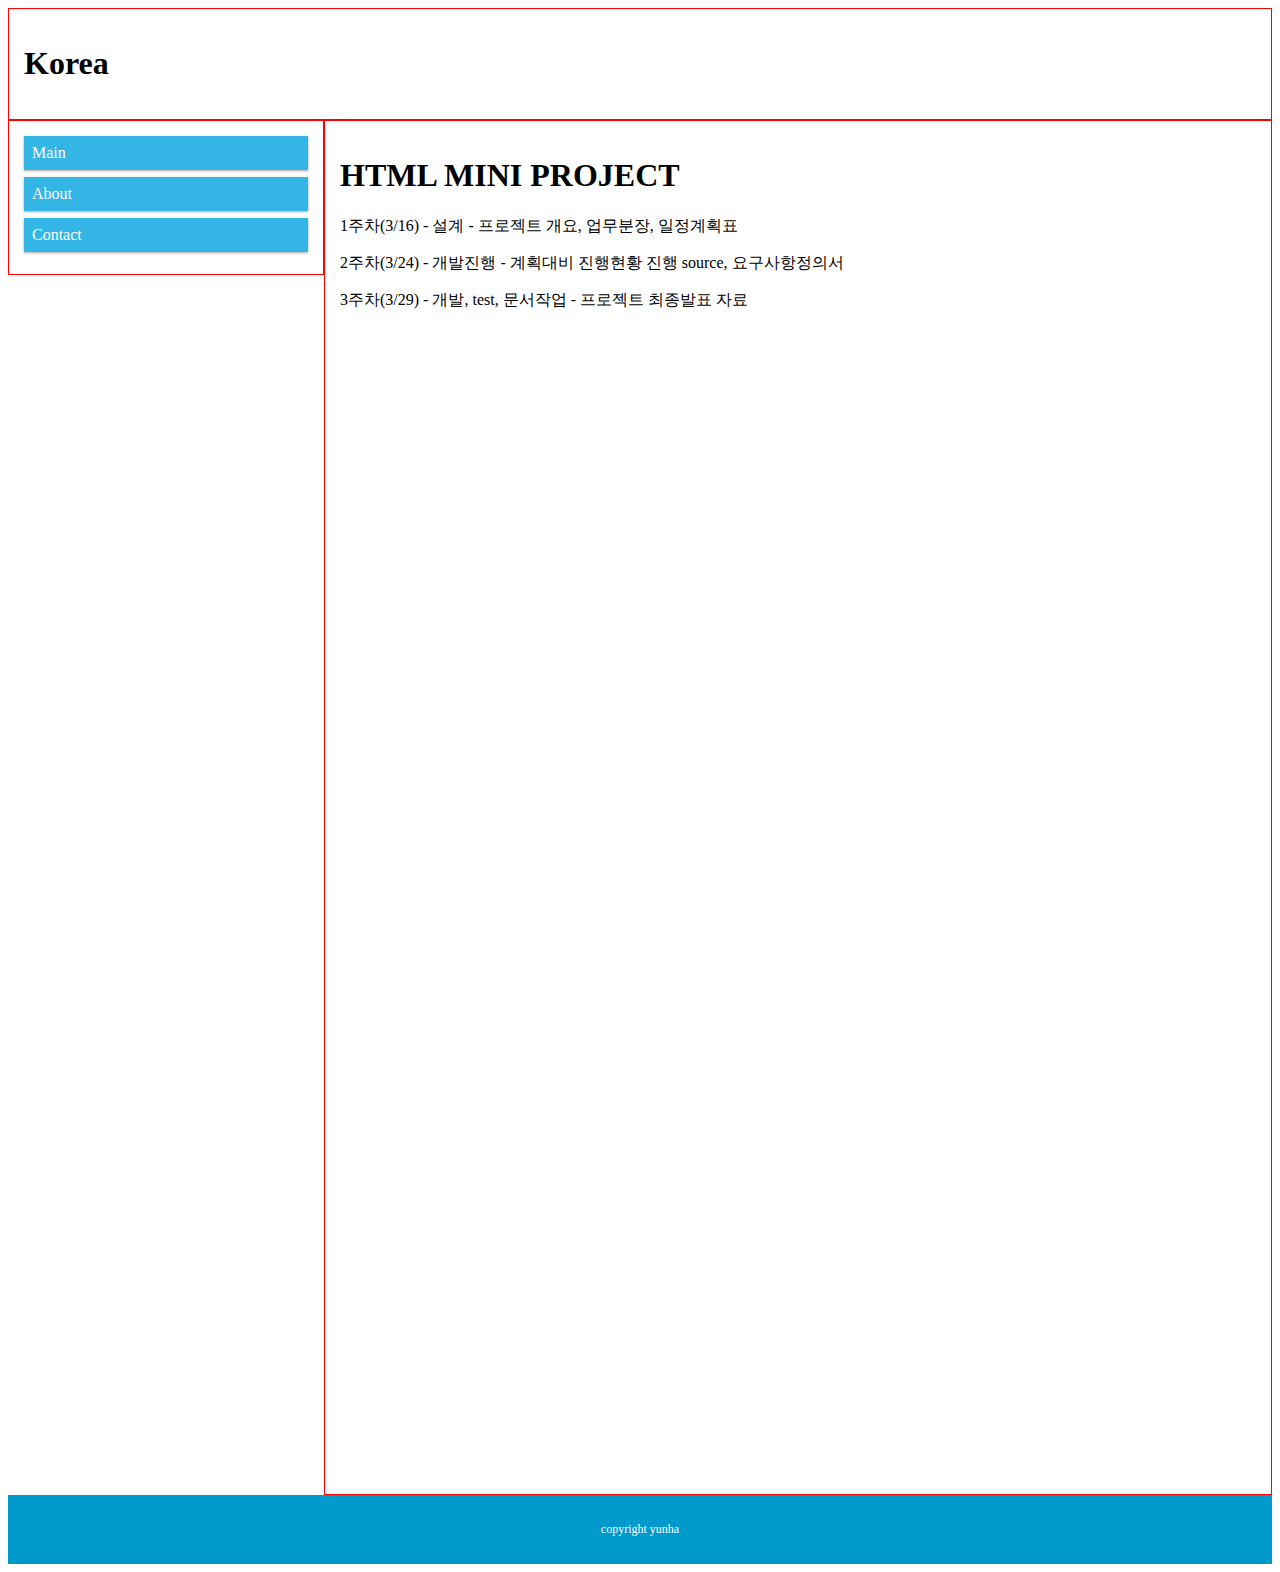
<file: index.html>
<!DOCTYPE html>
<html>
    <head>
        <title>HTML mini Project</title>
        <link rel="stylesheet" href="css/style_proj.css">
        <meta name="viewport" content="width=device-width, initial scale=1.0">
    </head>
    <body>
        <div class="header col-12">
            <h1>Korea</h1>
        </div>

        <div class="row">
            <div class="col-3 menu">
                <ul>
                    <li>Main</li>
                    <li>About</li>
                    <li>Contact</li>
                </ul>
            </div>

            <div class="col-9">
                <h1>HTML MINI PROJECT</h1>
                <p>1주차(3/16) - 설계 - 프로젝트 개요, 업무분장, 일정계획표</p>
                <p>2주차(3/24) - 개발진행 - 계획대비 진행현황 진행 source, 요구사항정의서</p>
                <p>3주차(3/29) - 개발, test, 문서작업 - 프로젝트 최종발표 자료</p>
                <br /><br /><br /><br />
                <br /><br /><br /><br />
                <br /><br /><br /><br />
                <br /><br /><br /><br />
                <br /><br /><br /><br />
                <br /><br /><br /><br />
                <br /><br /><br /><br />
                <br /><br /><br /><br />
                <br /><br /><br /><br />
                <br /><br /><br /><br />
                <br /><br /><br /><br />
                <br /><br /><br /><br />
                <br /><br /><br /><br />
                <br /><br /><br /><br />
                <br /><br /><br /><br />
                <br /><br /><br /><br />

            </div>
        </div>
        
        <div class="footer">
            <p>copyright yunha</p>
        </div>
    </body>
</html>
</file>
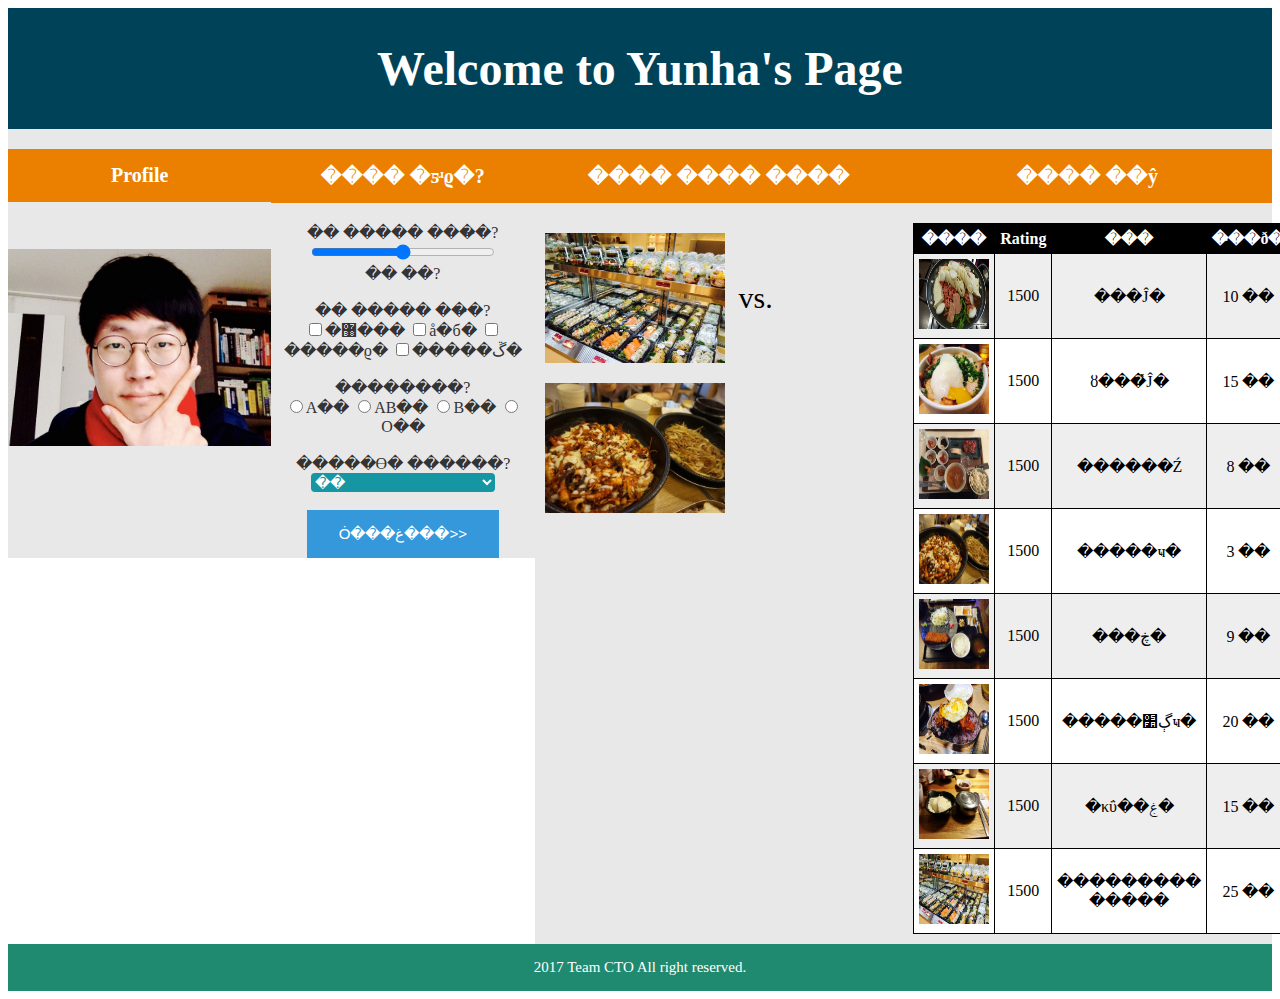
<file: main.html>
<!doctype html>
<head>
    <title>
        Team CTO - Yunha
    </title>
    <link rel="stylesheet" type="text/css" href="styles/style_main.css" media="screen" />
    <link rel="stylesheet" type="text/css" href="styles/style_meal.css" media="screen" />
</head>
<body>
    <header>
        <h1>Welcome to Yunha's Page</h1>
    </header>
    <div class="row">
        <div class="col-5 intro">
            <div class="figure col-12">
                <div class="col-6">
                    <h3>Profile</h3>
                    <img class="profile" src="images/profile.jpg" alt="missing picture" id="yunha" />
                </div>
                <div class="profile-detail col-6">
                    <h3>���� �ƽʴϱ�?</h3>
                    <form name="form01">
                        �� ����� ���̴�?<br />
                        <input type="range" name="age" min=10 max=40 id="age" onInput="myAge()"/>
                        <div id="ageString">�� ��?</div><br>
                        �� ����� ��̴�? <br />
                        <input type="checkbox" name="hobby" value="Running" />�޸���
                        <input type="checkbox" name="hobby" value="Reading" />å�б�
                        <input type="checkbox" name="hobby" value="Gaming" />�����ϱ�
                        <input type="checkbox" name="hobby" value="napping" />�����ڱ�
                        <br /><br />
                        ��������? <br />
                        <input type="radio" name="bloodType" value="a" />A��
                        <input type="radio" name="bloodType" value="ab" />AB��
                        <input type="radio" name="bloodType" value="b" />B��
                        <input type="radio" name="bloodType" value="o" />O��
                        <br /><br />
                        �����ϴ� ������?
                        <select id="season" name="season">
                            <option value="spring">��</option>
                            <option value="summer">����</option>
                            <option value="fall">����</option>
                            <option value="winter">�ܿ�</option>
                        </select>
                        <br /><br />
                        <input type="button" class="button" value="Ȯ���غ���>>" onclick="call()"/>
                    </form>
                </div>
            </div>
        </div>
        <div class="col-7 lunch-ranking">
            <section class="col-12">
                <section class="main col-6">
                    <h3>���� ���� ����</h3>
                    <img class="match" id="left" name="a" onclick="chooseLeft(this);"/>
                    <span id="vs"> vs. </span>
                    <img class="match" id="right" name="b" onclick="chooseRight(this);"/>
                </section>
                <section class="detail col-6">
                    <div class="unit">
                        <h3>���� ��ŷ</h3>
                        <table id="t01">
                            <tr>
                                <th>����</th>
                                <th>Rating</th>
                                <th>���</th>
                                <th>�̵��ð�</th>
                            </tr>
                            <tr>
                                <td><img id="img01"/></td>
                                <td id="r01"></td>
                                <td id="store01"></td>
                                <td id="distance01"></td>
                            </tr>
                            <tr>
                                <td><img id="img02"/></td>
                                <td id="r02"></td>
                                <td id="store02"></td>
                                <td id="distance02"></td>
                            </tr>
                            <tr>
                                <td><img id="img03"/></td>
                                <td id="r03"></td>
                                <td id="store03"></td>
                                <td id="distance03"></td>
                            </tr>
                            <tr>
                                <td><img id="img04"/></td>
                                <td id="r04"></td>
                                <td id="store04"></td>
                                <td id="distance04"></td>
                            </tr>
                            <tr>
                                <td><img id="img05"/></td>
                                <td id="r05"></td>
                                <td id="store05"></td>
                                <td id="distance05"></td>
                            </tr>
                            <tr>
                                <td><img id="img06"/></td>
                                <td id="r06"></td>
                                <td id="store06"></td>
                                <td id="distance06"></td>
                            </tr>
                            <tr>
                                <td><img id="img07"/></td>
                                <td id="r07"></td>
                                <td id="store07"></td>
                                <td id="distance07"></td>
                            </tr>
                            <tr>
                                <td><img id="img08"/></td>
                                <td id="r08"></td>
                                <td id="store08"></td>
                                <td id="distance08"></td>
                            </tr>
                        </table>
                    </div>
                </section>
            </section>
        </div>
    </div>
    <footer>
        2017 Team CTO All right reserved.
    </footer>
    <script type="text/javascript" src="js/intro.js"></script>
    <script type="text/javascript" src="js/elo.js"></script>
</body>
</file>
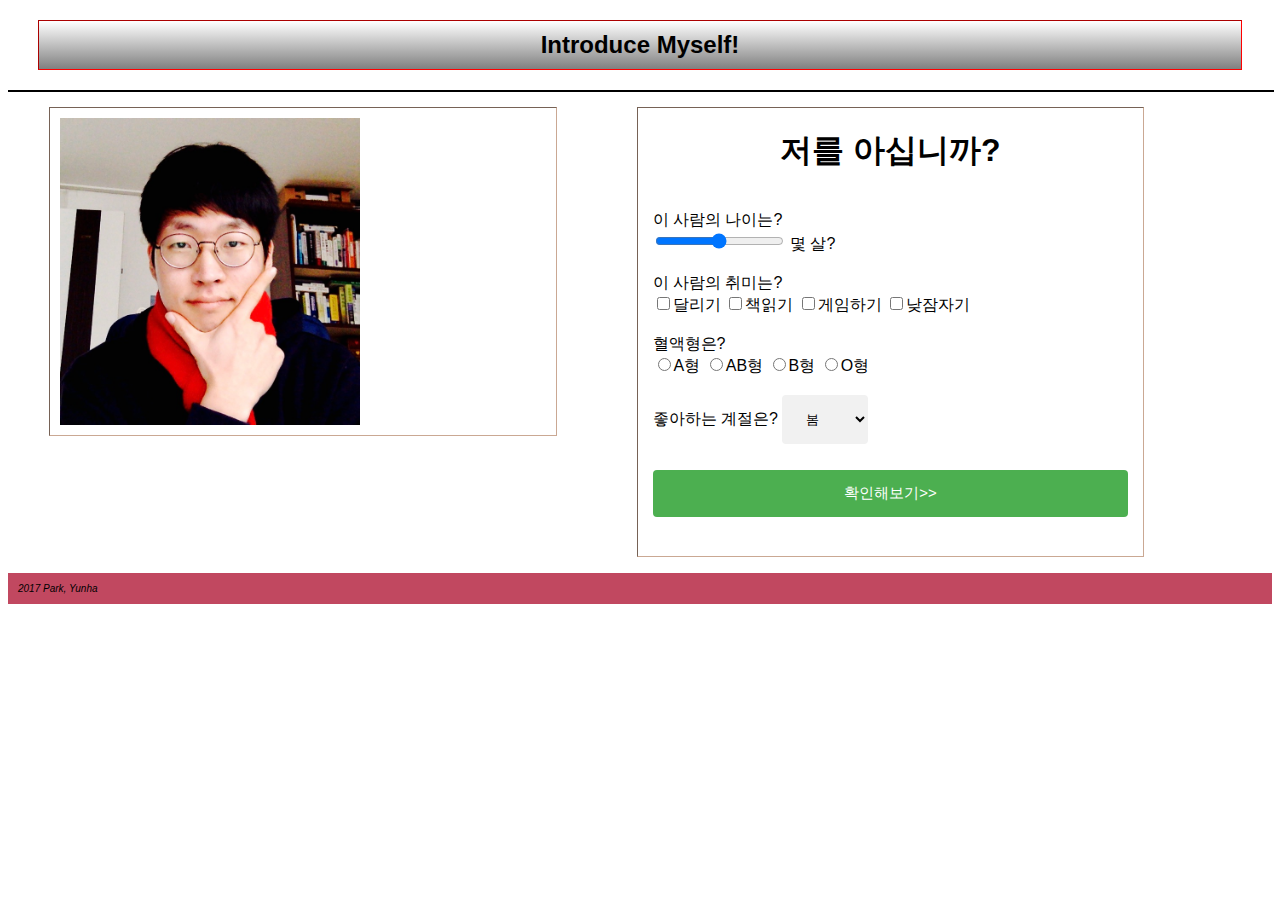
<file: personal/personal.html>
<!DOCTYPE>
<html>
    <head>
        <title>개인 페이지</title>
        <link rel="stylesheet" href="css/style.css" />
        <script>
            var score = 0;

            // 나이 값을 표시함
            function myAge() {
                var age = document.getElementById("age").value;
                document.getElementById("ageString").innerHTML=age+"살?";
            }

            function call() {

                if(form01.age.value == 28) { score += 25; }
                if(form01.hobby[1].checked && form01.hobby[2].checked) { score += 25; }
                if(form01.bloodType[0].checked) { score += 25; }
                if(form01.season.value == "fall") { score += 25; }

                alert(score + "점\n"
                    + "저는 28살 입니다." + "\n"
                    + "저는 책읽기와 게임하기를 좋아합니다." + "\n"
                    + "제 혈액형은 A형이지만 소심하진 않아요." + "\n"
                    + "그리고 전 가을을 좋아합니다." + "\n");

            }
        </script>
    </head>
    <body>
        <header>
            Introduce Myself!
        </header>
        <section>
            <figure class="picture">
                <img src="img/profile.jpg" alt="missing link" id="yunha" />
            </figure>
            <figure class="picture">
                <h1>저를 아십니까?</h1>
                <form name="form01">
                    이 사람의 나이는?<br />
                    <input type="range" name="age" min=10 max=40 id="age" onInput="myAge()"/>
                    <span id="ageString">몇 살?</span>

                    <br /><br />
                    이 사람의 취미는? <br />
                    <input type="checkbox" name="hobby" value="Running" />달리기
                    <input type="checkbox" name="hobby" value="Reading" />책읽기
                    <input type="checkbox" name="hobby" value="Gaming" />게임하기
                    <input type="checkbox" name="hobby" value="napping" />낮잠자기
                    <br /><br />
                    혈액형은? <br />
                    <input type="radio" name="bloodType" value="a" />A형
                    <input type="radio" name="bloodType" value="ab" />AB형
                    <input type="radio" name="bloodType" value="b" />B형
                    <input type="radio" name="bloodType" value="o" />O형
                    <br /><br />
                    좋아하는 계절은?
                    <select id="season" name="season">
                        <option value="spring">봄</option>
                        <option value="summer">여름</option>
                        <option value="fall">가을</option>
                        <option value="winter">겨울</option>
                    </select>
                    <br /><br />
                    <input type="submit" value="확인해보기>>" onclick="call()"/>
                </form>
            </figure>
        </section>
        <footer>
            2017 Park, Yunha
        </footer>
    </body>
</html>
</file>
<file: css/style_proj.css>
/* 
This makes sure that the padding and border are included 
in the total width and height of the elements.
*/
* {
    box-sizing: border-box;
}

.header {
    border: 1px solid red;
    padding: 15px;
    /* position 겹치지 않는 속성 알아보기 */
}

.row::after {
    content: ""; /* ??? */
    clear: both;
    display: table;
}
.menu ul {
    /* marker를 쓰지 않는다. */
    list-style-type: none;  
    margin: 0;
    padding: 0;
}
.menu li {
    padding: 8px;
    margin-bottom: 7px;
    background-color: #33b5e5;
    color: #ffffff;
    box-shadow: 0 1px 3px rgba(0,0,0,0.12), 0 1px 2px rgba(0,0,0,0.24);
}
.menu li:hover {
    background-color: #0099cc;
}

.footer {
    background-color: #0099cc;
    color: #ffffff;
    text-align: center;
    font-size: 12px;
    padding: 15px;
}



/* For mobile phones: */
[class*="col-"] {
    float: left;
    padding:15px;
    border: 1px solid red;
    width: 100%;
}

@media only screen and (min-width: 768px) {
    /* For desktop: */
    .col-1 {width: 8.33%;}
    .col-2 {width: 16.66%;}
    .col-3 {width: 25%;}
    .col-4 {width: 33.33%;}
    .col-5 {width: 41.66%;}
    .col-6 {width: 50%;}
    .col-7 {width: 58.33%;}
    .col-8 {width: 66.66%;}
    .col-9 {width: 75%;}
    .col-10 {width: 83.33%;}
    .col-11 {width: 91.66%;}
    .col-12 {width: 100%;}
}
</file>
<file: styles/style_main.css>
/* 
This makes sure that the padding and border are included 
in the total width and height of the elements.
*/
* {
    box-sizing: border-box;
}

header {
    font-size: x-large;
    font-weight: bold;
    text-align: center;
    color: white;
    background-color: #004358;
    border: 1px solid #004358;
}

.row::after {
    content: "";
    clear: both;
    display: table;
}

.figure {
    display: inline;
    margin: 0;
}

div h3 {
    background-color: #EB7F00;
    color: #ffffff;
    font-size: 20px;
    padding: 15px;
    text-align: center;
}

.figure {
    background-color: #E8E8E8;
}

.profile {
    padding-top: 10%;
    max-width: 100%;
    width: 100%;
    height: auto;
}
.profile-detail {
    color: #333333;
    text-align: center;
}


.button {
    background-color: #3498DB; /* Green */
    border: none;
    color: white;
    padding: 15px 32px;
    text-align: center;
    text-decoration: none;
    display: inline-block;
    font-size: 15px;
}

select {
    width: 70%;
    /*padding: 16px 20px;*/
    border: none;
    border-radius: 4px;
    background-color: #1695A3;
    color: white;
    font-size: 15px;
}
input[type="range"] {
    width: 70%;
}

footer {
    background-color: #1F8A70;
    color: #ffffff;
    text-align: center;
    font-size: 15px;
    padding: 15px;
}



/* For mobile phones: */
[class*="col-"] {
    float: left;
    /*border: 1px solid red;*/
    width: 100%;
}

@media only screen and (min-width: 768px) {
    /* For desktop: */
    .col-1 {width: 8.33%;}
    .col-2 {width: 16.66%;}
    .col-3 {width: 25%;}
    .col-4 {width: 33.33%;}
    .col-5 {width: 41.66%;}
    .col-6 {width: 50%;}
    .col-7 {width: 58.33%;}
    .col-8 {width: 66.66%;}
    .col-9 {width: 75%;}
    .col-10 {width: 83.33%;}
    .col-11 {width: 91.66%;}
    .col-12 {width: 100%;}
}
</file>
<file: styles/style_meal.css>
section {
    display: inline;
    /*float: left;*/
    /*border: thin solid #1695A3;*/
    /* background-color: #FFD393; */
}

section h1 {
    text-align: center;
}

img.match {
    max-width: 100%;
	width: 200px;
    height: 150px;
    padding: 10px;
}

.unit img {
    width: 70px;
    height: 70px;
}

.main * {
    vertical-align: middle;
}

#vs {
    font-size: 30px;
}

table {
    width:95%;
    margin: 10px;
}
table, th, td {
    border: 1px solid black;
    border-collapse: collapse;
}
th, td {
    padding: 5px;
    text-align: center;
}
table#t01 tr:nth-child(even) {
    background-color: #eee;
}
table#t01 tr:nth-child(odd) {
   background-color:#fff;
}
table#t01 th {
    background-color: black;
    color: white;
}

.lunch-ranking {
    background-color: #E8E8E8;
}
</file>
<file: personal/css/style.css>
body {
    font-family: 'Segoe UI', Tahoma, Geneva, Verdana, sans-serif;
}

header {
    font-size: x-large;
    font-weight: bold;
    text-align: center;
    background: linear-gradient( white, grey);
    color: black;
    border: thin red inset;
    margin: 20px 30px;
    padding: 10px 20px;
}

section {
    width: 100%;
    border: thin solid black;
}

figure.picture {
    width: 40%;
    border: thin #CAA893 inset;
    float: left;

}

figure.discription {
    width: 40%;
    border: thin #CAA893 inset;
    float: left;
}

section h1 {
    text-align: center;
}

img {
    max-width: 100%;
	width: 300px;
    padding: 10px;
}
footer {
    font-size: x-small;
    font-style: italic;
    background-color: #C14860;
    padding: 10px;
    clear: both;
}

input[type=submit] {
    width: 100%;
    background-color: #4CAF50;
    color: white;
    padding: 14px 20px;
    margin: 8px 0;
    border: none;
    border-radius: 4px;
    cursor: pointer;
    font-size: 15;
}

select {
    /* width: 100%; */
    padding: 16px 20px;
    border: none;
    border-radius: 4px;
    background-color: #f1f1f1;
}

form {
    padding: 15px;
}
</file>
